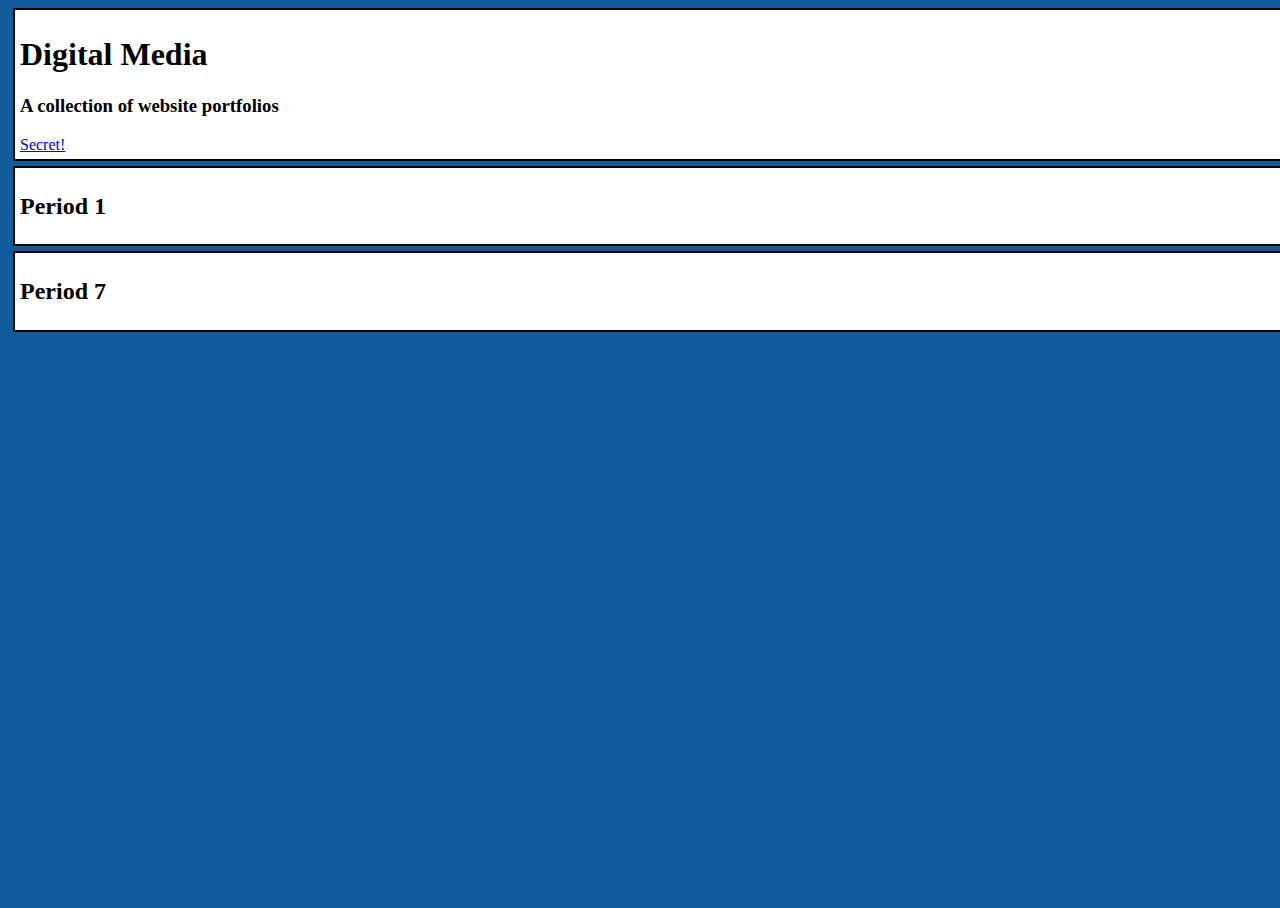
<file: index.html>
<!DOCTYPE html>
<html lang="en">
  <head>
    <meta charset="UTF-8" />
    <meta http-equiv="X-UA-Compatible" content="IE=edge" />
    <meta name="viewport" content="width=device-width, initial-scale=1.0" />
    <title>Digital Media</title>
    <link rel="stylesheet" href="style.css" />
  </head>

  <body>
    <div id="header">
      <h1>Digital Media</h1>
      <h3>A collection of website portfolios</h3>
      <a href = "https://warrenzeng15.github.io/Digital-Media-25-Website-Hub/secret">Secret!</a>
   
  
    </div>

    <div id="Period 1">
      <h2>Period 1</h2>
      <p>
       
      </p> 
		<ol>
		
		</ol>
    </div>

    <div id="Period 7">
      <h2>Period 7</h2>
		<p>
		
		</p>
		
		<ol>
		</ol>
	  </div>
  </body>
</html>
</file>
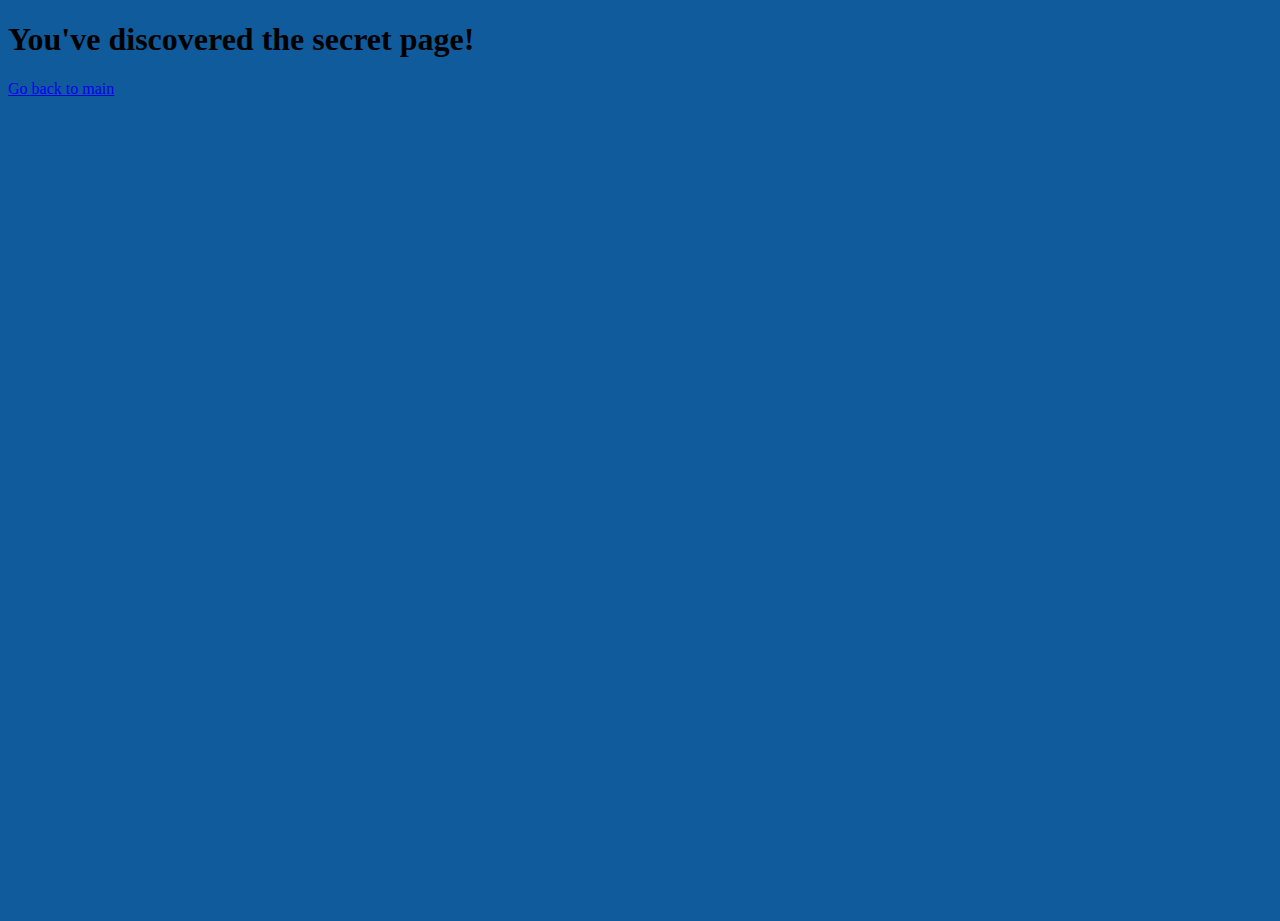
<file: secret.html>
<!DOCTYPE html>
<html lang="en">
  <head>
    <meta charset="UTF-8" />
    <meta http-equiv="X-UA-Compatible" content="IE=edge" />
    <meta name="viewport" content="width=device-width, initial-scale=1.0" />
    <title>Secret</title>
    <link rel="stylesheet" href="style.css" />
  </head>

  <body>
      <h1>You've discovered the secret page!</h1>
      <a href = "https://warrenzeng15.github.io/Digital-Media-25-Website-Hub/"> Go back to main</a>

      <p align ="center"><iframe width="854" height="480"
src="https://www.youtube.com/embed/dQw4w9WgXcQ?&autoplay=1"frameborder="0"
allowfullscreen">
</iframe></p>


		

  </body>
</html>
</file>
<file: style.css>
html, body {
  height: 100%;
  width: 100%;
	background-color: #105B9B;
}
img {
  width:100%;
  height:auto;
}
#title{
	color: #a12b88;
	background-color: #ae12ba;
	border: 2px dotted;
	border-color: #FFFFFF;
}

#footer{
	color: #891f5d;
	background-color: #7d177a;
	border: 10px dashed;
	border-color: #E87E23;
}


div {
	border: 2px solid;
	padding: 5px;
	margin: 5px;
	background-color: white;
}
</file>
